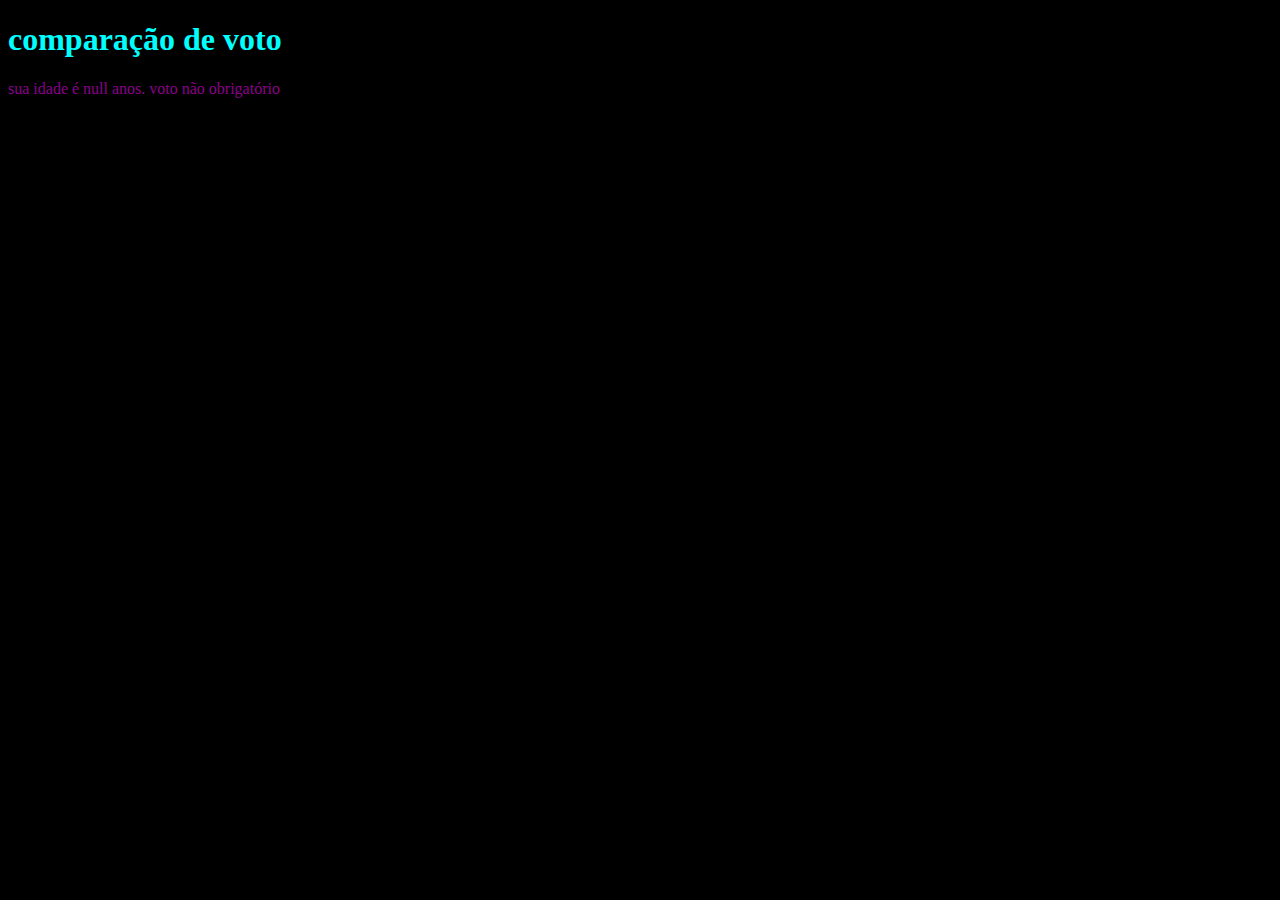
<file: aula_03/comp_voto/index.html>
<!DOCTYPE html>
<html>
<head>
    <meta charset='utf-8'>
    <meta http-equiv='X-UA-Compatible' content='IE=edge'>
    <title>comparação de voto</title>
    <meta name='viewport' content='width=device-width, initial-scale=1'>
    <link rel='stylesheet' type='text/css' media='screen' href='main.css'>
    
</head>
<body>
    <h1>comparação de voto</h1>
    <p> <script src='main.js'></script></p>
</body>
</html>
</file>
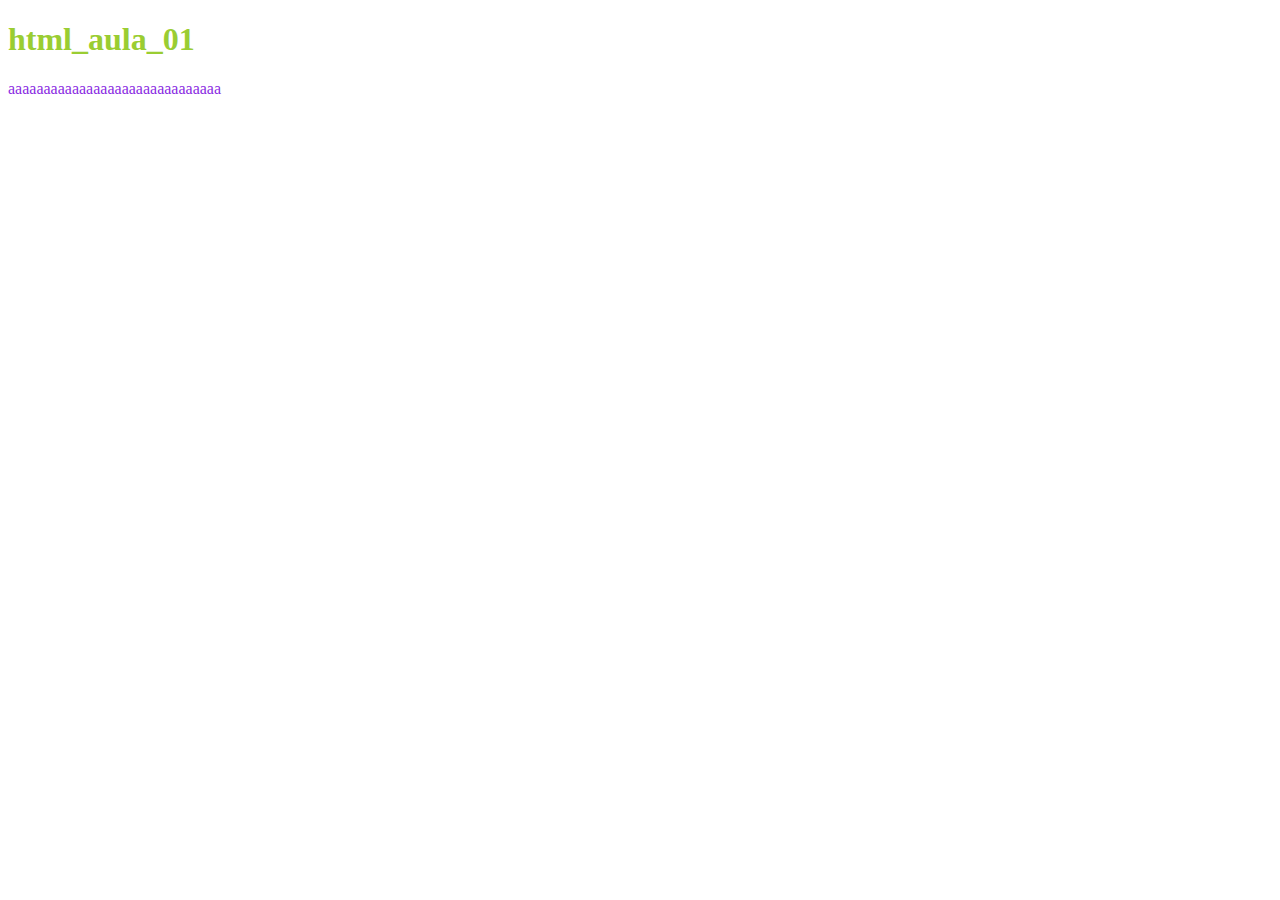
<file: aula_01/aula_01.html>
<!DOCTYPE html>
<html lang="pt-br">
<head>
    <meta charset="UTF-8">
    <meta http-equiv="X-UA-Compatible" content="IE=edge">
    <meta name="viewport" content="width=device-width, initial-scale=1.0">
    <title>Aula_01</title>
    <style>
        h1{
            color: yellowgreen; 
            font-size: 200%;
        }
        p{
            color: blueviolet;
        }
    </style>
</head>
<body>
    <h1>html_aula_01</h1>
    <p>aaaaaaaaaaaaaaaaaaaaaaaaaaaaaa</p>
</body>
</html>
</file>
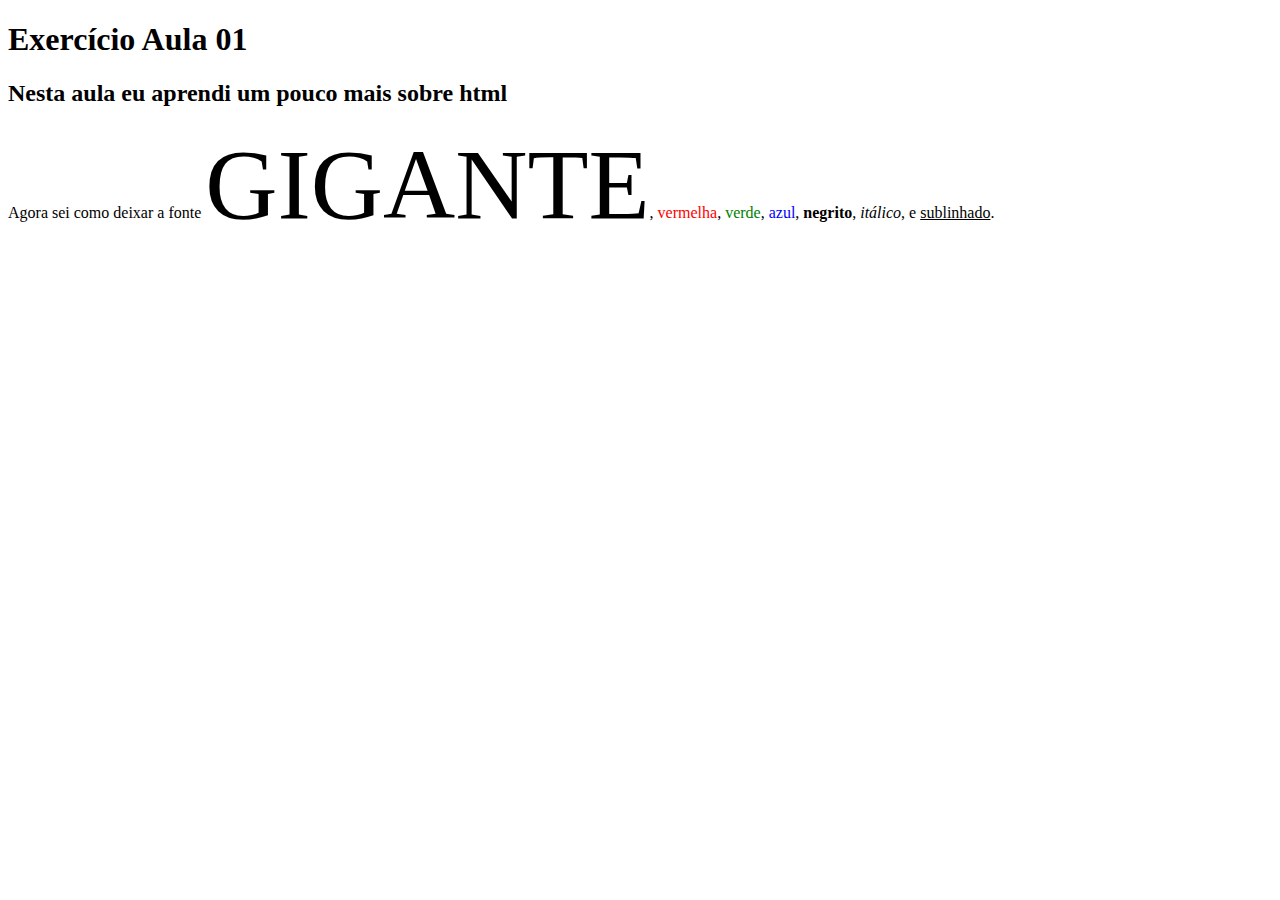
<file: aula_01/exercicio_01.html>
<!DOCTYPE html>
<html lang="pt-br">
<head>
    <meta charset="UTF-8">
    <meta http-equiv="X-UA-Compatible" content="IE=edge">
    <meta name="viewport" content="width=device-width, initial-scale=1.0">
    <title>Exercício da Aula 01 de HTML</title>
    <link rel="stylesheet" href="style.css">
</head>
<body>
    <h1>Exercício Aula 01</h1>
    <h2>Nesta aula eu aprendi um pouco mais sobre html</h2>
    <p>Agora sei como deixar a fonte
        <giga>GIGANTE</giga>, 
        <red>vermelha</red>, 
        <green>verde</green>,
        <blue>azul</blue>, 
        <bold>negrito</bold>, 
        <italic>itálico</italic>, e 
        <underline>sublinhado</underline>.
    </p>
</body>
</html>
</file>
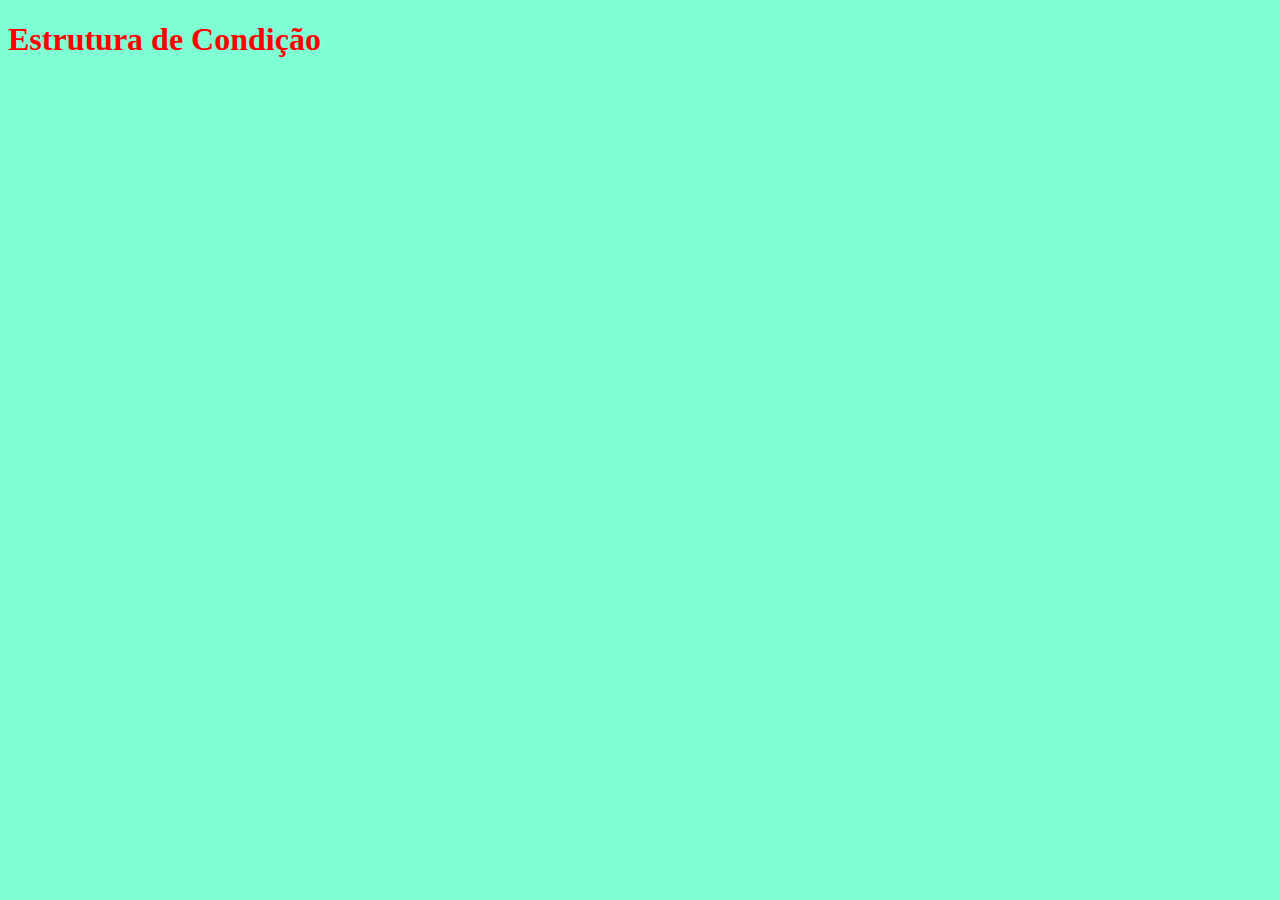
<file: aula_02/condicoes/condicoes.html>
<!DOCTYPE html>
<html>
<head>
    <meta charset='utf-8'>
    <meta http-equiv='X-UA-Compatible' content='IE=edge'>
    <title>Estrutura de Condição</title>
    <meta name='viewport' content='width=device-width, initial-scale=1'>
    <link rel='stylesheet' type='text/css' media='screen' href='style.css'>
   
</head>
<body>
    <h1>Estrutura de Condição   </h1>
     <script src='main.js'></script>
</body>
</html>
</file>
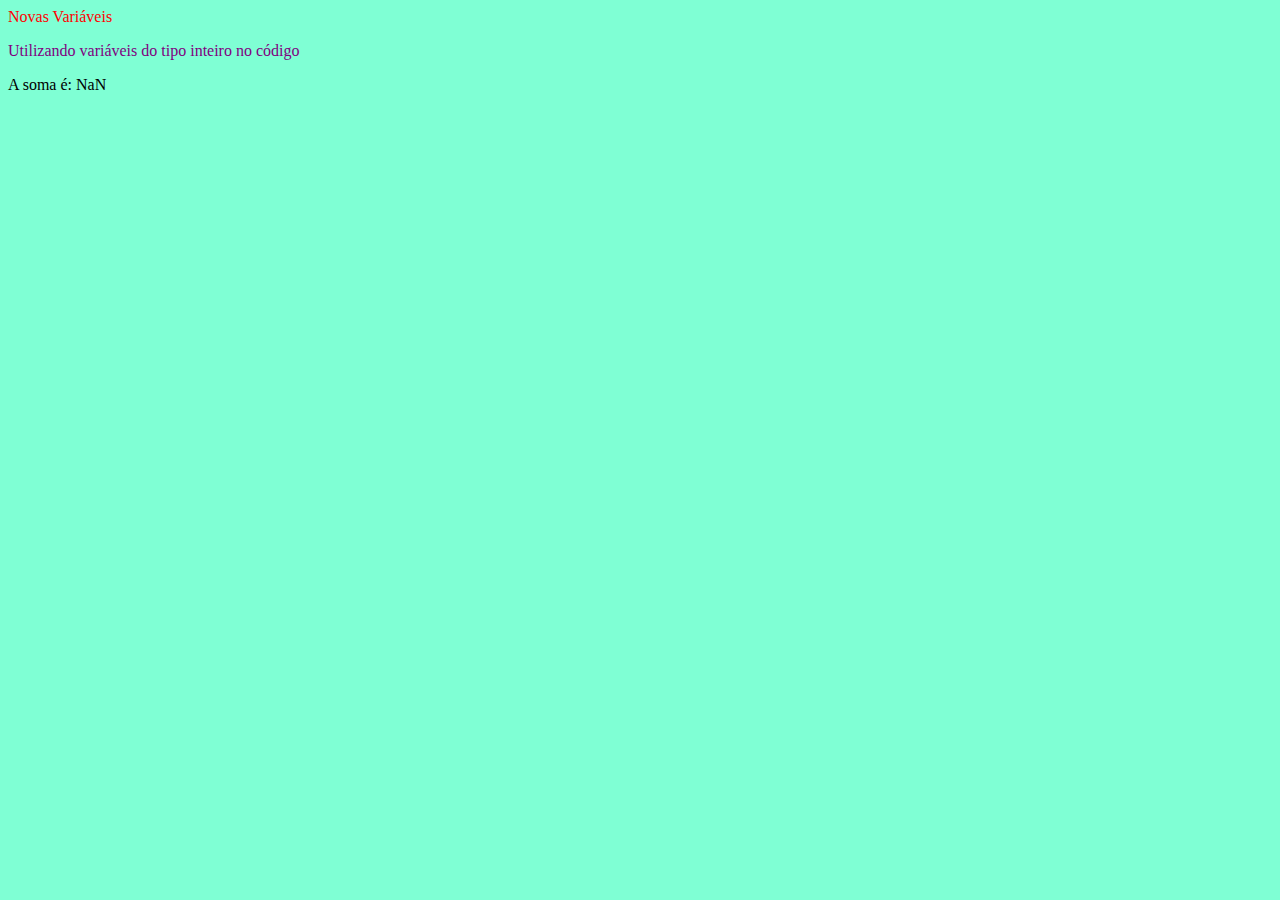
<file: aula_02/variaveis2/variaveis2.html>
<!DOCTYPE html>
<html>
<head>
    <meta charset='utf-8'>
    <meta http-equiv='X-UA-Compatible' content='IE=edge'>
    <title>Variáveis 2</title>
    <meta name='viewport' content='width=device-width, initial-scale=1'>
    <link rel='stylesheet' type='text/css' media='screen' href='style.css'>
   
</head>
<body>
    <h1_2>Novas Variáveis</h1_2>
    <p><p_2>Utilizando variáveis do tipo inteiro no código</p_2></p>
     <script src='main.js'></script>
</body>
</html>
</file>
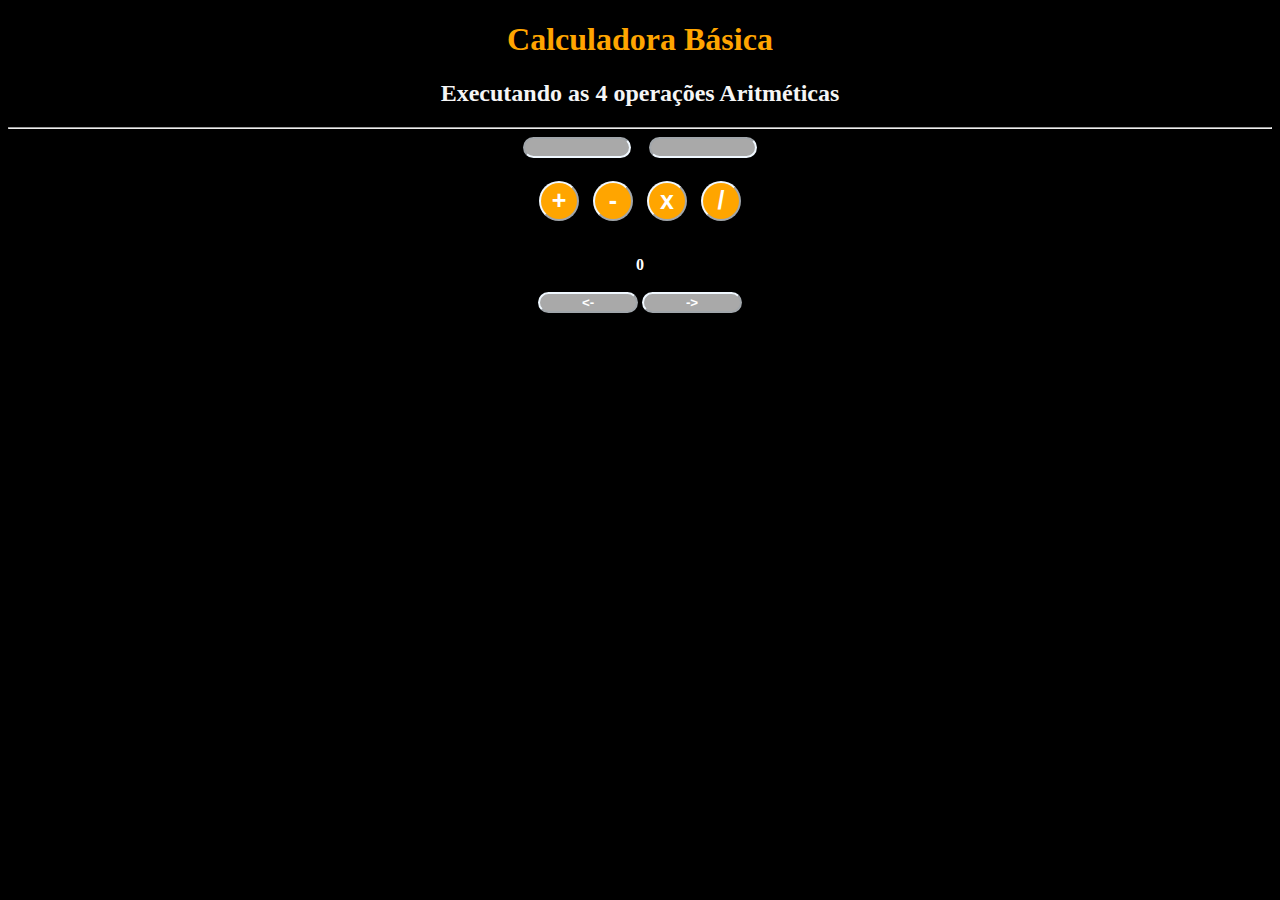
<file: projeto_final/lib/calculadora/calculadora.html>
<!DOCTYPE html>
<html>
<head>
    <meta charset='utf-8'>
    <meta http-equiv='X-UA-Compatible' content='IE=edge'>
    <title>Calculadora Básica</title>
    <meta name='viewport' content='width=device-width, initial-scale=1'>
    <link rel='stylesheet' type='text/css' media='screen' href='main.css'>
    <link rel="shortcut icon" href="../assets/calculadora_icon.png" type="image/x-icon">
</head>
<body>
    <center>
        <h1>Calculadora Básica</h1>
    <h2>Executando as 4 operações Aritméticas</h2>
    <hr>
    <input type="number" name="txtn1" id="txtn1"> +
    <input type="number" name="txtn2" id="txtn2"> <br><br>
    <input type="button" id="sum" value="+" onclick="somar()" > 
    <input type="button" id="sub" value="-" onclick="subtrair()" > 
    <input type="button" id="mult" value="x" onclick="multiplicar()" > 
    <input type="button" id="divi" value="/" onclick="dividir()" > 
    <div id="res"><b>0</b></div>
    <script src="main.js"></script><br>

    <form>
        <input type="button" value="<-" onclick="history.go(-1)">
        <input type="button" value="->" onclick="history.go(+1)">
    </form>
    </center>
    
</body>
</html>
</file>
<file: aula_03/comp_voto/main.css>
h1{
    color: aqua;
}

body{
    background-color: black;
}

p{
    color: darkmagenta;
}
</file>
<file: aula_01/style.css>
giga{
    font-size: 100px;
}

red{
    color: red;
}

green{
    color: green;
}

blue{
    color: blue;
}

bold{
    font-weight: bolder;
}

italic{
    font-style: italic;
}

underline{
    text-decoration: underline;
}
</file>
<file: aula_02/condicoes/style.css>
body{
    background-color: aquamarine;
}

h1{
    color: red;
}

p{
    font: normal 15 arial;
    color: purple;
}
</file>
<file: aula_02/variaveis2/style.css>
body{
    background-color: aquamarine;
}

h1_2{
    color: red;
}

p_2{
    font: normal 15 arial;
    color: purple;
}
</file>
<file: projeto_final/lib/calculadora/main.css>
body {
    background-color: black;
    font: normal 18pt;
}

input {
    font: 12pt;
    font-weight: bolder;
    width: 100px;
    background-color: darkgray;
    color: white;
    border-radius: 60px;
    border-color: aliceblue;
}


input#sum {
    background-color: orange;
    color: white;
    width: 40px;
    height: 40px;
    font-size: 25px;
    margin: 5px;
    
}
input#sub {
    background-color: orange;
    color: white;
    width: 40px;
    height: 40px;
    font-size: 25px;
    margin: 5px;
    
}
input#mult {
    background-color: orange;
    color: white;
    width: 40px;
    height: 40px;
    font-size: 25px;
    margin: 5px;
}
input#divi {
    background-color: orange;
    color: white;
    width: 40px;
    height: 40px;
    font-size: 25px;
    margin: 5px;
}

div#res {
    margin-top: 30px;
    color: white;
}

h1 {
    color: orange
}

h2 {
    color: whitesmoke
}
</file>
